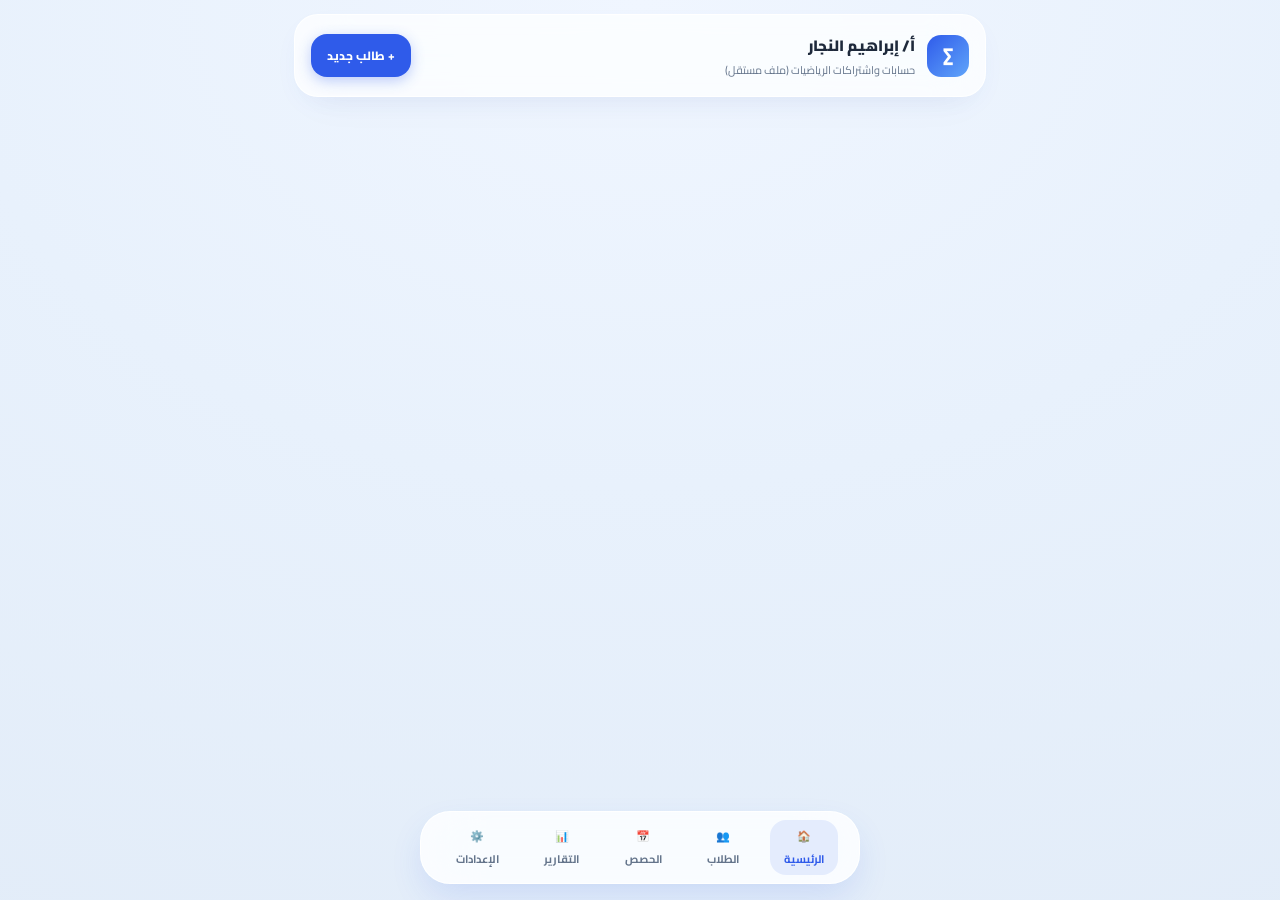
<file: standalone.html>
<!DOCTYPE html>
<html lang="ar" dir="rtl">
<head>
  <meta charset="UTF-8">
  <meta name="viewport" content="width=device-width, initial-scale=1.0, maximum-scale=1.0, user-scalable=no, viewport-fit=cover">
  <title>حسابات واشتراكات طلاب الرياضيات | النسخة المستقلة</title>
  <link rel="preconnect" href="https://fonts.googleapis.com">
  <link rel="preconnect" href="https://fonts.gstatic.com" crossorigin>
  <link href="https://fonts.googleapis.com/css2?family=Cairo:wght@400;600;700;800;900&display=swap" rel="stylesheet">
  <style>
    * { box-sizing: border-box; margin: 0; padding: 0; font-family: 'Cairo', -apple-system, BlinkMacSystemFont, sans-serif; -webkit-tap-highlight-color: transparent; }
    body {
      background: radial-gradient(120% 120% at 50% 0%, #F0F6FF 0%, #E8F1FC 45%, #E2ECF8 100%);
      color: #1e293b;
      min-height: 100vh;
      padding-bottom: 95px;
    }
    .liquid-glass {
      background: rgba(255, 255, 255, 0.75);
      backdrop-filter: blur(24px) saturate(180%);
      -webkit-backdrop-filter: blur(24px) saturate(180%);
      border: 1px solid rgba(255, 255, 255, 0.85);
      border-radius: 24px;
      box-shadow: 0 10px 30px -10px rgba(47, 91, 234, 0.08), 0 20px 40px -15px rgba(0,0,0,0.04);
      padding: 16px;
    }
    .dock {
      position: fixed;
      bottom: 16px;
      left: 50%;
      transform: translateX(-50%);
      width: calc(100% - 32px);
      max-width: 440px;
      background: rgba(255, 255, 255, 0.82);
      backdrop-filter: blur(28px) saturate(200%);
      -webkit-backdrop-filter: blur(28px) saturate(200%);
      border: 1px solid rgba(255, 255, 255, 0.9);
      border-radius: 30px;
      display: flex;
      justify-content: space-around;
      padding: 8px 12px;
      box-shadow: 0 15px 35px -5px rgba(47, 91, 234, 0.15);
      z-index: 100;
    }
    .dock-btn {
      background: none;
      border: none;
      display: flex;
      flex-direction: column;
      align-items: center;
      gap: 3px;
      font-size: 11px;
      font-weight: 700;
      color: #64748b;
      cursor: pointer;
      padding: 6px 14px;
      border-radius: 16px;
      transition: all 0.2s;
    }
    .dock-btn.active {
      color: #2F5BEA;
      background: rgba(47, 91, 234, 0.1);
    }
    .primary-btn {
      background: #2F5BEA;
      color: #fff;
      border: none;
      padding: 10px 16px;
      border-radius: 16px;
      font-weight: 800;
      font-size: 12px;
      cursor: pointer;
      box-shadow: 0 4px 14px rgba(47, 91, 234, 0.3);
      transition: transform 0.15s;
    }
    .primary-btn:active { transform: scale(0.97); }
    .badge {
      display: inline-block;
      padding: 3px 8px;
      border-radius: 9999px;
      font-size: 10px;
      font-weight: 800;
    }
    .badge-paid { background: #dcfce7; color: #15803d; border: 1px solid #bbf7d0; }
    .badge-late { background: #fee2e2; color: #b91c1c; border: 1px solid #fecaca; }
    .badge-partial { background: #fef3c7; color: #b45309; border: 1px solid #fde68a; }
    .badge-active { background: #dbeafe; color: #1d4ed8; border: 1px solid #bfdbfe; }
    .grid-2 { display: grid; grid-template-columns: repeat(2, 1fr); gap: 10px; }
    .grid-4 { display: grid; grid-template-columns: repeat(2, 1fr); gap: 10px; }
    @media (min-width: 640px) { .grid-4 { grid-template-columns: repeat(4, 1fr); } }
    .input-field {
      width: 100%;
      padding: 10px 14px;
      border-radius: 16px;
      background: rgba(255,255,255,0.9);
      border: 1px solid #cbd5e1;
      font-size: 13px;
      outline: none;
    }
    .input-field:focus { border-color: #2F5BEA; }
    .modal-overlay {
      position: fixed; inset: 0; background: rgba(15, 23, 42, 0.4);
      backdrop-filter: blur(8px); display: flex; align-items: center; justify-content: center;
      padding: 16px; z-index: 200;
    }
  </style>
</head>
<body>
  <div style="max-width: 720px; margin: 0 auto; padding: 14px;">
    <!-- Top Header -->
    <div class="liquid-glass" style="display: flex; justify-content: space-between; align-items: center; margin-bottom: 14px;">
      <div style="display: flex; align-items: center; gap: 12px;">
        <div style="width: 42px; height: 42px; border-radius: 14px; background: linear-gradient(135deg, #2F5BEA, #60A5FA); color: #fff; display: flex; align-items: center; justify-content: center; font-weight: 900; font-size: 18px;">
          ∑
        </div>
        <div>
          <div style="font-weight: 900; font-size: 15px;" id="teacherNameHeader">أ/ إبراهيم النجار</div>
          <div style="font-size: 11px; color: #64748b;">حسابات واشتراكات الرياضيات (ملف مستقل)</div>
        </div>
      </div>
      <button class="primary-btn" onclick="openAddStudentPrompt()">
        + طالب جديد
      </button>
    </div>

    <!-- App Content View Container -->
    <div id="appContainer"></div>
  </div>

  <!-- Bottom Navigation Dock -->
  <div class="dock">
    <button class="dock-btn active" id="tabHome" onclick="switchTab('home')">
      <span>🏠</span>
      <span>الرئيسية</span>
    </button>
    <button class="dock-btn" id="tabStudents" onclick="switchTab('students')">
      <span>👥</span>
      <span>الطلاب</span>
    </button>
    <button class="dock-btn" id="tabSessions" onclick="switchTab('sessions')">
      <span>📅</span>
      <span>الحصص</span>
    </button>
    <button class="dock-btn" id="tabReports" onclick="switchTab('reports')">
      <span>📊</span>
      <span>التقارير</span>
    </button>
    <button class="dock-btn" id="tabSettings" onclick="switchTab('settings')">
      <span>⚙️</span>
      <span>الإعدادات</span>
    </button>
  </div>

  <script>
    const STORAGE_KEY = 'math_tutor_app_state_v1';
    
    const DEFAULT_DATA = {
      settings: {
        teacherName: 'أ/ إبراهيم النجار',
        currency: 'ج.م',
        dueDayOfMonth: 5
      },
      groups: [
        { id: 'g1', name: 'تانية ثانوي - تفاضل وحساب مثلثات', grade: 'تانية ثانوي', monthlyFee: 400, sessionsPerCycle: 8, days: [0, 3] },
        { id: 'g2', name: 'تالتة إعدادي - جبر وهندسة', grade: 'تالتة إعدادي', monthlyFee: 350, sessionsPerCycle: 8, days: [1, 4] }
      ],
      students: [
        { id: 's1', name: 'يوسف أحمد عبد العزيز', parentPhone: '01155443321', groupId: 'g1', joinDate: '2026-10-01' },
        { id: 's2', name: 'مريم محمود الشناوي', parentPhone: '01099887766', groupId: 'g1', joinDate: '2026-10-01' },
        { id: 's3', name: 'عمر خالد الصاوي', parentPhone: '01122334455', groupId: 'g1', joinDate: '2026-10-01' },
        { id: 's4', name: 'سارة طارق المهدي', parentPhone: '01222333444', groupId: 'g2', joinDate: '2026-10-01' },
        { id: 's5', name: 'زياد إيهاب مصطفى', parentPhone: '01088776655', groupId: 'g2', joinDate: '2026-10-01' },
        { id: 's6', name: 'نور الدين كريم السعدني', parentPhone: '01177665544', groupId: 'g2', joinDate: '2026-10-01' }
      ],
      payments: [
        { id: 'p1', studentId: 's1', amount: 400, date: '2026-10-02' },
        { id: 'p2', studentId: 's3', amount: 200, date: '2026-10-04' },
        { id: 'p3', studentId: 's4', amount: 350, date: '2026-10-01' }
      ],
      attendances: [
        { id: 'a1', studentId: 's2', status: 'absent', action: 'deduct', date: '2026-10-04' }
      ]
    };

    function loadState() {
      try {
        const str = localStorage.getItem(STORAGE_KEY);
        if (!str) return DEFAULT_DATA;
        return JSON.parse(str);
      } catch (e) {
        return DEFAULT_DATA;
      }
    }

    function saveState(state) {
      localStorage.setItem(STORAGE_KEY, JSON.stringify(state));
      render();
    }

    let state = loadState();
    let currentTab = 'home';

    function calculateBilling(student) {
      const group = state.groups.find(g => g.id === student.groupId) || state.groups[0];
      const fee = group ? group.monthlyFee : 400;
      const cycle = group ? group.sessionsPerCycle : 8;
      const pricePerSession = Math.round(fee / cycle);

      const atts = state.attendances.filter(a => a.studentId === student.id && a.status === 'absent' && a.action === 'deduct');
      const deductedAmount = atts.length * pricePerSession;
      const finalDue = Math.max(0, fee - deductedAmount);

      const totalPaid = state.payments
        .filter(p => p.studentId === student.id)
        .reduce((sum, p) => sum + Number(p.amount), 0);

      const remaining = Math.max(0, finalDue - totalPaid);

      let status = 'active';
      if (remaining === 0 && totalPaid > 0) status = 'paid';
      else if (totalPaid > 0 && remaining > 0) status = 'partial';
      else if (remaining > 0) status = 'late';

      return { fee, pricePerSession, deductedAmount, finalDue, totalPaid, remaining, status };
    }

    function switchTab(tab) {
      currentTab = tab;
      document.querySelectorAll('.dock-btn').forEach(b => b.classList.remove('active'));
      const activeBtn = document.getElementById('tab' + tab.charAt(0).toUpperCase() + tab.slice(1));
      if (activeBtn) activeBtn.classList.add('active');
      render();
    }

    function sendWhatsApp(phone, studentName, amount) {
      let num = phone.replace(/[^0-9]/g, '');
      if (num.startsWith('01')) num = '2' + num;
      const msg = encodeURIComponent(\`السلام عليكم، تذكير باشتراك الرياضيات للطالب \${studentName} بقيمة \${amount} ج.م عن شهر أكتوبر. تحياتي — \${state.settings.teacherName}\`);
      window.open(\`https://wa.me/\${num}?text=\${msg}\`, '_blank');
    }

    function recordPaymentPrompt(studentId) {
      const student = state.students.find(s => s.id === studentId);
      const billing = calculateBilling(student);
      const amt = prompt(\`تسجيل دفعة للطالب \${student.name}\\nالمبلغ المتبقي: \${billing.remaining} ج.م\\nأدخل المبلغ المدفوع:\`, billing.remaining);
      if (amt && Number(amt) > 0) {
        state.payments.push({
          id: 'pay_' + Date.now(),
          studentId: student.id,
          amount: Number(amt),
          date: new Date().toISOString().split('T')[0]
        });
        saveState(state);
        alert('تم تسجيل الدفعة بنجاح!');
      }
    }

    function openAddStudentPrompt() {
      const name = prompt('أدخل اسم الطالب رباعي:');
      if (!name) return;
      const phone = prompt('أدخل رقم هاتف ولي الأمر (واتساب):', '01012345678');
      const newStu = {
        id: 'stu_' + Date.now(),
        name: name.trim(),
        parentPhone: phone ? phone.trim() : '',
        groupId: state.groups[0]?.id || 'g1',
        joinDate: new Date().toISOString().split('T')[0]
      };
      state.students.push(newStu);
      saveState(state);
      alert('تمت إضافة الطالب بنجاح!');
    }

    function exportBackup() {
      const blob = new Blob([JSON.stringify(state, null, 2)], { type: 'application/json' });
      const a = document.createElement('a');
      a.href = URL.createObjectURL(blob);
      a.download = 'نسخة-احتياطية-اشتراكات.json';
      a.click();
    }

    function renderHome() {
      const totalCollected = state.payments.reduce((s, p) => s + Number(p.amount), 0);
      const studentBillings = state.students.map(s => ({ student: s, billing: calculateBilling(s) }));
      const totalTarget = studentBillings.reduce((s, item) => s + item.billing.finalDue, 0);
      const lateList = studentBillings.filter(item => item.billing.remaining > 0);

      return \`
        <div class="grid-4" style="margin-bottom: 14px;">
          <div class="liquid-glass" style="text-align: center;">
            <div style="font-size: 11px; color: #64748b; font-weight: 700;">المحصل هذا الشهر</div>
            <div style="font-size: 20px; font-weight: 900; color: #16a34a; margin-top: 4px;">\${totalCollected} ج.م</div>
          </div>
          <div class="liquid-glass" style="text-align: center;">
            <div style="font-size: 11px; color: #64748b; font-weight: 700;">إجمالي الطلاب</div>
            <div style="font-size: 20px; font-weight: 900; color: #2F5BEA; margin-top: 4px;">\${state.students.length} طالب</div>
          </div>
          <div class="liquid-glass" style="text-align: center;">
            <div style="font-size: 11px; color: #64748b; font-weight: 700;">المتأخرات</div>
            <div style="font-size: 20px; font-weight: 900; color: #dc2626; margin-top: 4px;">\${Math.max(0, totalTarget - totalCollected)} ج.م</div>
          </div>
          <div class="liquid-glass" style="text-align: center;">
            <div style="font-size: 11px; color: #64748b; font-weight: 700;">المجموعات</div>
            <div style="font-size: 20px; font-weight: 900; color: #7c3aed; margin-top: 4px;">\${state.groups.length} مجموعات</div>
          </div>
        </div>

        <div class="liquid-glass" style="margin-bottom: 14px;">
          <div style="display: flex; justify-content: space-between; align-items: center; margin-bottom: 12px;">
            <div style="font-weight: 900; font-size: 14px;">طلاب يحتاجون المتابعة (المتأخرات)</div>
            <span class="badge badge-late">\${lateList.length} طلاب</span>
          </div>
          \${lateList.map(item => \`
            <div style="display: flex; justify-content: space-between; align-items: center; padding: 10px; background: rgba(255,255,255,0.7); border-radius: 16px; margin-bottom: 8px;">
              <div>
                <div style="font-weight: 800; font-size: 13px;">\${item.student.name}</div>
                <div style="font-size: 11px; color: #dc2626; font-weight: 700;">متبقي \${item.billing.remaining} ج.م</div>
              </div>
              <div style="display: flex; gap: 6px;">
                <button onclick="sendWhatsApp('\${item.student.parentPhone}', '\${item.student.name}', \${item.billing.remaining})" style="background: #16a34a; color:#fff; border:none; padding: 6px 12px; border-radius: 12px; font-size: 11px; font-weight: 700; cursor: pointer;">
                  واتساب 💬
                </button>
                <button onclick="recordPaymentPrompt('\${item.student.id}')" style="background: #2F5BEA; color:#fff; border:none; padding: 6px 12px; border-radius: 12px; font-size: 11px; font-weight: 700; cursor: pointer;">
                  سداد 💵
                </button>
              </div>
            </div>
          \`).join('')}
        </div>
      \`;
    }

    function renderStudents() {
      return \`
        <div class="liquid-glass">
          <div style="display: flex; justify-content: space-between; align-items: center; margin-bottom: 14px;">
            <div style="font-weight: 900; font-size: 15px;">قائمة الطلاب المسجلين</div>
            <span style="font-size: 12px; color: #64748b;">\${state.students.length} طالب</span>
          </div>
          \${state.students.map(s => {
            const b = calculateBilling(s);
            const grp = state.groups.find(g => g.id === s.groupId);
            return \`
              <div style="display: flex; justify-content: space-between; align-items: center; padding: 12px; background: rgba(255,255,255,0.8); border-radius: 18px; margin-bottom: 8px;">
                <div>
                  <div style="font-weight: 800; font-size: 13px;">\${s.name}</div>
                  <div style="font-size: 11px; color: #64748b;">\${grp ? grp.name : 'مجموعة'} • \${s.parentPhone}</div>
                </div>
                <div style="text-align: left;">
                  <span class="badge \${b.status === 'paid' ? 'badge-paid' : b.status === 'partial' ? 'badge-partial' : 'badge-late'}">
                    \${b.status === 'paid' ? 'خالص' : b.status === 'partial' ? 'جزئي' : 'متأخر'}
                  </span>
                  <div style="font-size: 12px; font-weight: 800; color: #0f172a; margin-top: 2px;">\${b.remaining > 0 ? b.remaining + ' ج' : 'مسدد'}</div>
                </div>
              </div>
            \`;
          }).join('')}
        </div>
      \`;
    }

    function renderSessions() {
      return \`
        <div class="liquid-glass">
          <div style="font-weight: 900; font-size: 15px; margin-bottom: 12px;">جدول المجموعات الأسبوعي</div>
          \${state.groups.map(g => \`
            <div style="padding: 12px; background: rgba(255,255,255,0.8); border-radius: 18px; margin-bottom: 10px;">
              <div style="font-weight: 800; font-size: 13px;">\${g.name}</div>
              <div style="font-size: 11px; color: #2F5BEA; font-weight: 700; margin-top: 2px;">\${g.monthlyFee} ج.م شهرياً • \${g.sessionsPerCycle} حصص</div>
            </div>
          \`).join('')}
        </div>
      \`;
    }

    function renderReports() {
      const totalCollected = state.payments.reduce((s, p) => s + Number(p.amount), 0);
      return \`
        <div class="liquid-glass" style="text-align: center; padding: 24px;">
          <div style="font-weight: 900; font-size: 16px; margin-bottom: 8px;">تقرير اشتراكات شهر أكتوبر 2026</div>
          <div style="font-size: 28px; font-weight: 900; color: #16a34a; margin-bottom: 8px;">\${totalCollected} ج.م</div>
          <p style="font-size: 12px; color: #64748b; margin-bottom: 16px;">إجمالي المبالغ المحصلة فعلياً حتى الآن</p>
          <button class="primary-btn" onclick="window.print()">طباعة كشف الحساب 🖨️</button>
        </div>
      \`;
    }

    function renderSettings() {
      return \`
        <div class="liquid-glass">
          <div style="font-weight: 900; font-size: 15px; margin-bottom: 14px;">الإعدادات والنسخ الاحتياطي</div>
          <div style="margin-bottom: 12px;">
            <label style="font-size: 12px; font-weight: 700; display: block; margin-bottom: 4px;">اسم الأستاذ:</label>
            <input class="input-field" id="teacherInput" value="\${state.settings.teacherName}" onchange="state.settings.teacherName=this.value; saveState(state)">
          </div>
          <div style="display: flex; gap: 8px; margin-top: 16px;">
            <button class="primary-btn" style="flex: 1;" onclick="exportBackup()">تصدير نسخة JSON 💾</button>
            <button class="primary-btn" style="flex: 1; background: #dc2626;" onclick="if(confirm('تأكيد استعادة الديمو؟')){state=DEFAULT_DATA; saveState(state);}">إعادة ضبط الديمو 🔄</button>
          </div>
        </div>
      \`;
    }

    function render() {
      const container = document.getElementById('appContainer');
      document.getElementById('teacherNameHeader').innerText = state.settings.teacherName;
      if (currentTab === 'home') container.innerHTML = renderHome();
      else if (currentTab === 'students') container.innerHTML = renderStudents();
      else if (currentTab === 'sessions') container.innerHTML = renderSessions();
      else if (currentTab === 'reports') container.innerHTML = renderReports();
      else if (currentTab === 'settings') container.innerHTML = renderSettings();
    }

    render();
  </script>
</body>
</html>
</file>
